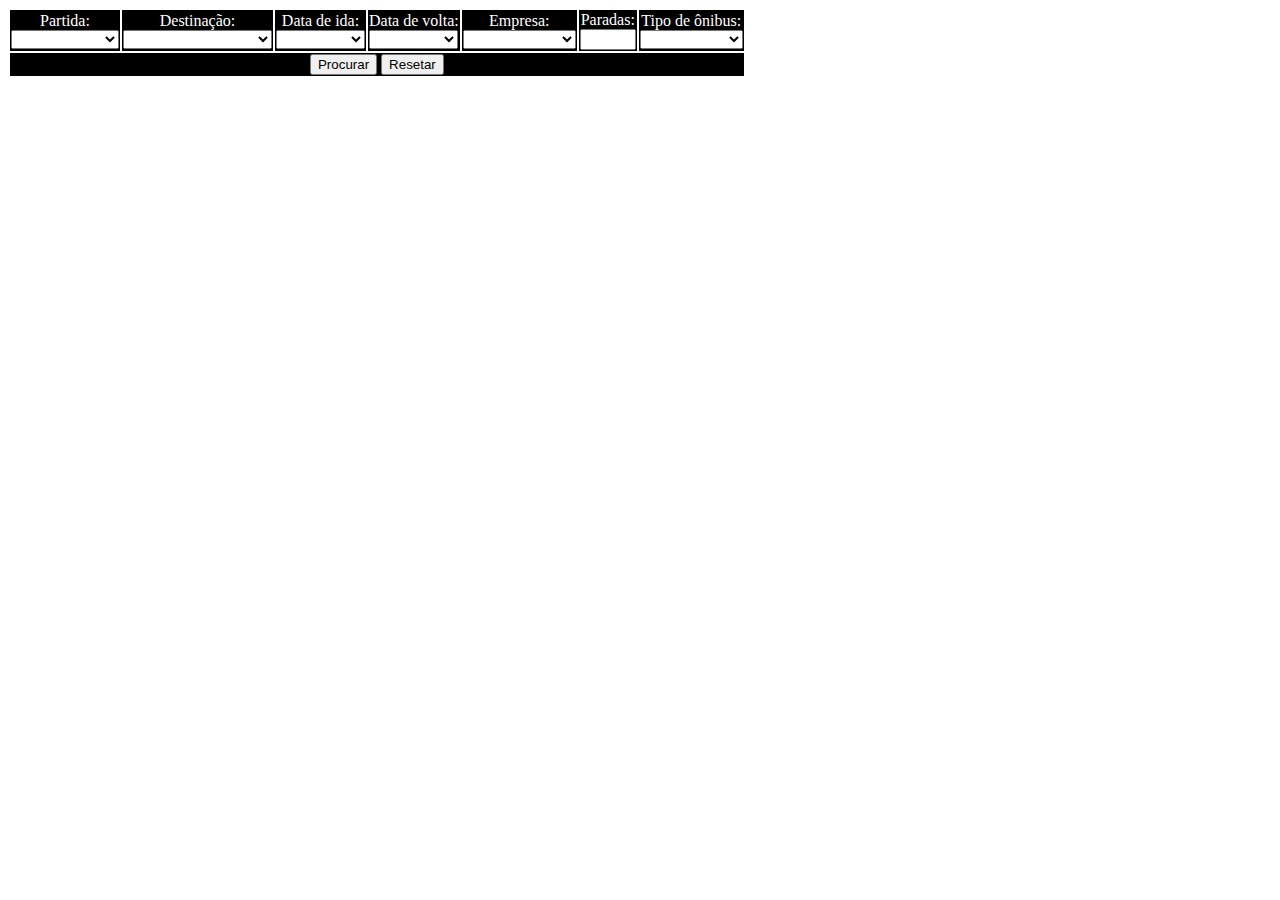
<file: onibus.html>
<!DOCTYPE html>
<html lang="pt-br">
    <head>
        <meta charset="UTF-8">
        <meta name="viewport" content="width=device-width, initial-scale=1.0">
        <title>encontre seus onibuses</title>
        <link rel="stylesheet" href="assets/styles.css">
        <script src="assets/main.js"></script>
    </head>
    
    <body onload="main()">
        <form name="onibusList">
            <table class="tabelaPrincipal">
                <tr>
                    <td>
                        <label for="ondeOnibus">Partida:</label> <br>

                        <select name="onde" id="ondeOnibus">
                            <option value=""></option>
                        </select>
                    </td>

                    <td>
                        <label for="fimOnibus">Destinação:</label> <br>

                        <select name="fim" id="fimOnibus">
                            <option value=""></option>
                        </select>
                    </td>

                    <td>
                        <label for="idaOnibus">Data de ida:</label> <br>

                        <select name="ida" id="idaOnibus">
                            <option value=""></option>
                        </select>
                    </td>

                    <td>
                        <label for="voltaOnibus">Data de volta:</label> <br>

                        <select name="volta" id="voltaOnibus">
                            <option value=""></option>
                        </select>
                    </td>

                    <td>
                        <label for="empresaOnibus">Empresa:</label> <br>

                        <select name="empresa" id="empresaOnibus">
                            <option value=""></option>
                        </select>
                    </td>

                    <td>
                        <label for="paradasOnibus">Paradas:</label> <br>

                        <input type="number" id="paradasOnibus" min="0" list="paradaList">

                        <datalist id="paradaList"></datalist>
                    </td>

                    <td>
                        <label for="tipoOnibus">Tipo de ônibus:</label> <br>

                        <select name="tipo" id="tipoOnibus">
                            <option value=""></option>
                        </select>
                    </td>
                </tr>
                <tr>
                    <td colspan="7">
                        <input type="button" name="findButton" value="Procurar" onclick="encontrarOnibus()">
                        <input type="reset" value="Resetar">
                    </td>
                </tr>
            </table>
        </form>
    </body>
</html>
</file>
<file: assets/styles.css>
.tabelaPrincipal tr {
    background-color: black;
    color: white;
    text-align: center;
}

#inputNumero {
    width: 180px;
}
</file>
